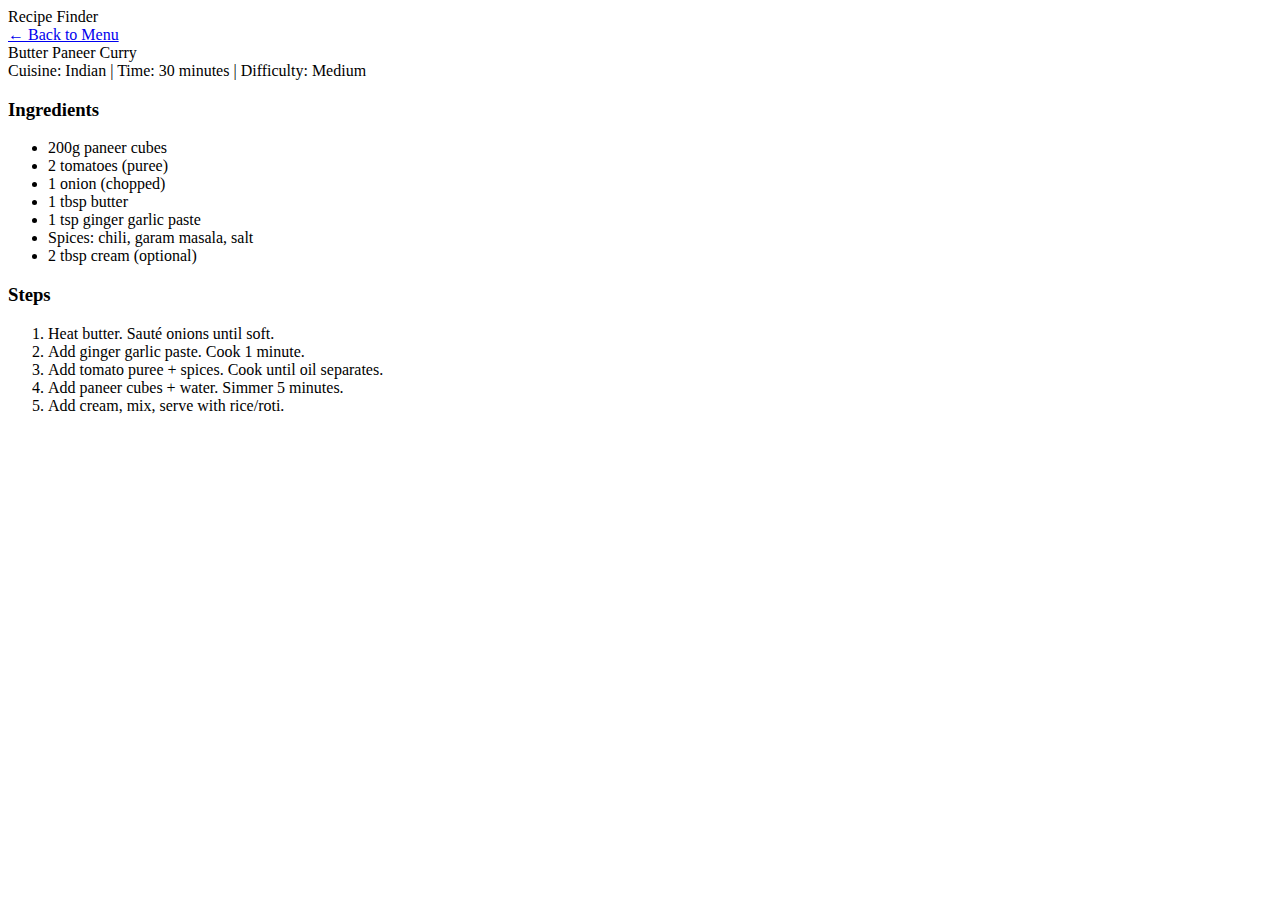
<file: butter-paneer-curry.html>
<!DOCTYPE html>
<html lang="en">
<head>
  <meta charset="UTF-8" />
  <title>Butter Paneer Curry - Recipe Finder</title>
  <meta name="viewport" content="width=device-width, initial-scale=1.0" />
  <link rel="stylesheet" href="C:\Users\DELL\OneDrive\Desktop\Recipe Finder Final\front end files\style.css">
</head>
<body>
  <header class="navbar">
    <div class="container nav-inner">
      <div class="brand-title">Recipe Finder</div>
      <nav class="nav-links">
        <a class="back-link" href="C:\Users\DELL\OneDrive\Desktop\Recipe Finder Final\front end files\index.html">← Back to Menu</a>
      </nav>
    </div>
  </header>

  <main class="recipe-page">
    <div class="container">
      <div class="recipe-shell">
        <div class="recipe-title">Butter Paneer Curry</div>
        <div class="recipe-sub">Cuisine: Indian | Time: 30 minutes | Difficulty: Medium</div>

        <div class="recipe-grid">
          <div class="recipe-box">
            <h3>Ingredients</h3>
            <ul>
              <li>200g paneer cubes</li>
              <li>2 tomatoes (puree)</li>
              <li>1 onion (chopped)</li>
              <li>1 tbsp butter</li>
              <li>1 tsp ginger garlic paste</li>
              <li>Spices: chili, garam masala, salt</li>
              <li>2 tbsp cream (optional)</li>
            </ul>
          </div>

          <div class="recipe-box">
            <h3>Steps</h3>
            <ol>
              <li>Heat butter. Sauté onions until soft.</li>
              <li>Add ginger garlic paste. Cook 1 minute.</li>
              <li>Add tomato puree + spices. Cook until oil separates.</li>
              <li>Add paneer cubes + water. Simmer 5 minutes.</li>
              <li>Add cream, mix, serve with rice/roti.</li>
            </ol>
          </div>
        </div>
      </div>
    </div>
  </main>
</body>
</html>
</file>
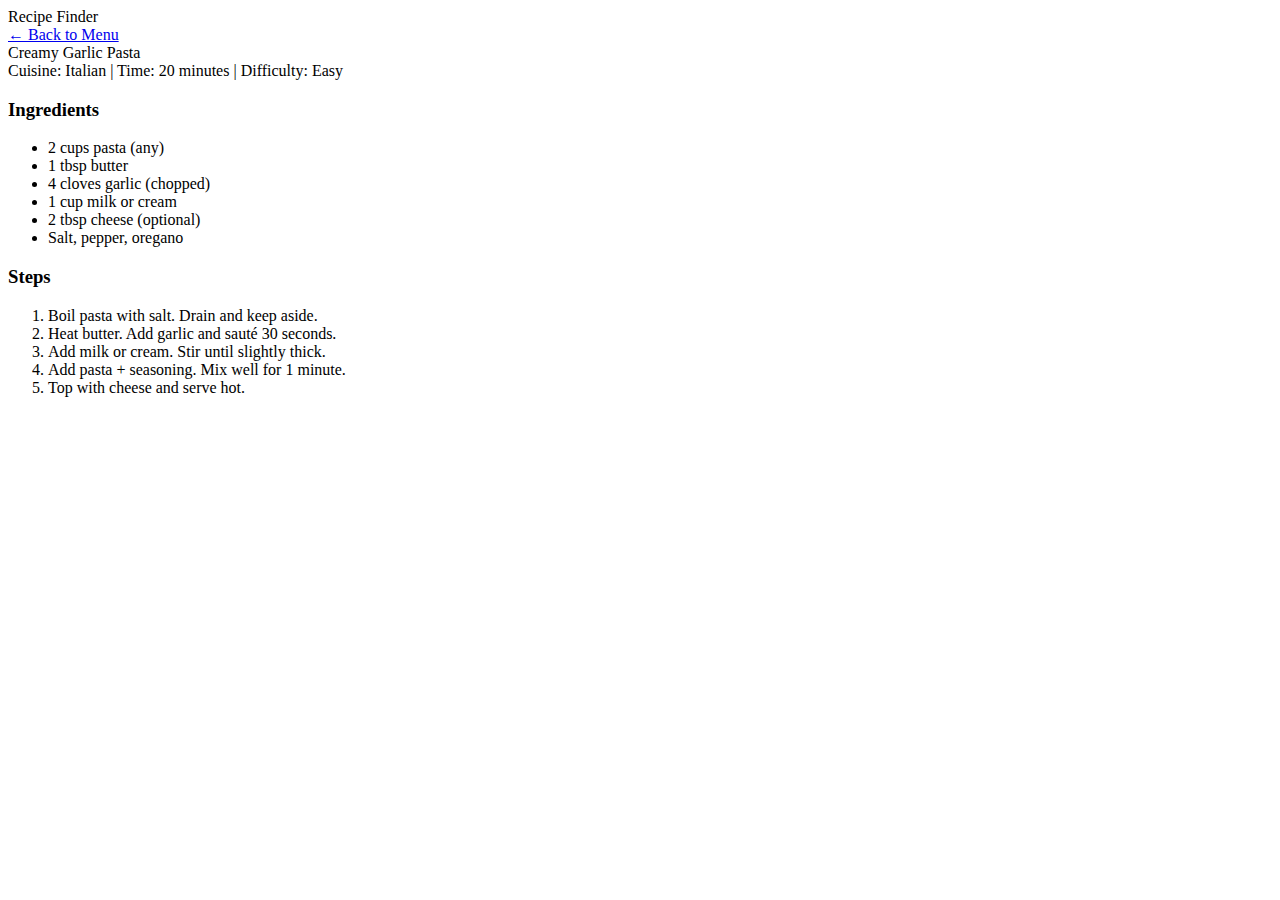
<file: creamy-garlic-pasta.html>
<!DOCTYPE html>
<html lang="en">
<head>
  <meta charset="UTF-8" />
  <title>Creamy Garlic Pasta - Recipe Finder</title>
  <meta name="viewport" content="width=device-width, initial-scale=1.0" />
  <link rel="stylesheet" href="C:\Users\DELL\OneDrive\Desktop\Recipe Finder Final\front end files\style.css">
</head>
<body>
  <header class="navbar">
    <div class="container nav-inner">
      <div class="brand-title">Recipe Finder</div>
      <nav class="nav-links">
        <a class="back-link" href="C:\Users\DELL\OneDrive\Desktop\Recipe Finder Final\front end files\index.html">← Back to Menu</a>
      </nav>
    </div>
  </header>

  <main class="recipe-page">
    <div class="container">
      <div class="recipe-shell">
        <div class="recipe-head">
          <div>
            <div class="recipe-title">Creamy Garlic Pasta</div>
            <div class="recipe-sub">Cuisine: Italian | Time: 20 minutes | Difficulty: Easy</div>
          </div>
        </div>

        <div class="recipe-grid">
          <div class="recipe-box">
            <h3>Ingredients</h3>
            <ul>
              <li>2 cups pasta (any)</li>
              <li>1 tbsp butter</li>
              <li>4 cloves garlic (chopped)</li>
              <li>1 cup milk or cream</li>
              <li>2 tbsp cheese (optional)</li>
              <li>Salt, pepper, oregano</li>
            </ul>
          </div>

          <div class="recipe-box">
            <h3>Steps</h3>
            <ol>
              <li>Boil pasta with salt. Drain and keep aside.</li>
              <li>Heat butter. Add garlic and sauté 30 seconds.</li>
              <li>Add milk or cream. Stir until slightly thick.</li>
              <li>Add pasta + seasoning. Mix well for 1 minute.</li>
              <li>Top with cheese and serve hot.</li>
            </ol>
          </div>
        </div>
      </div>
    </div>
  </main>
</body>
</html>
</file>
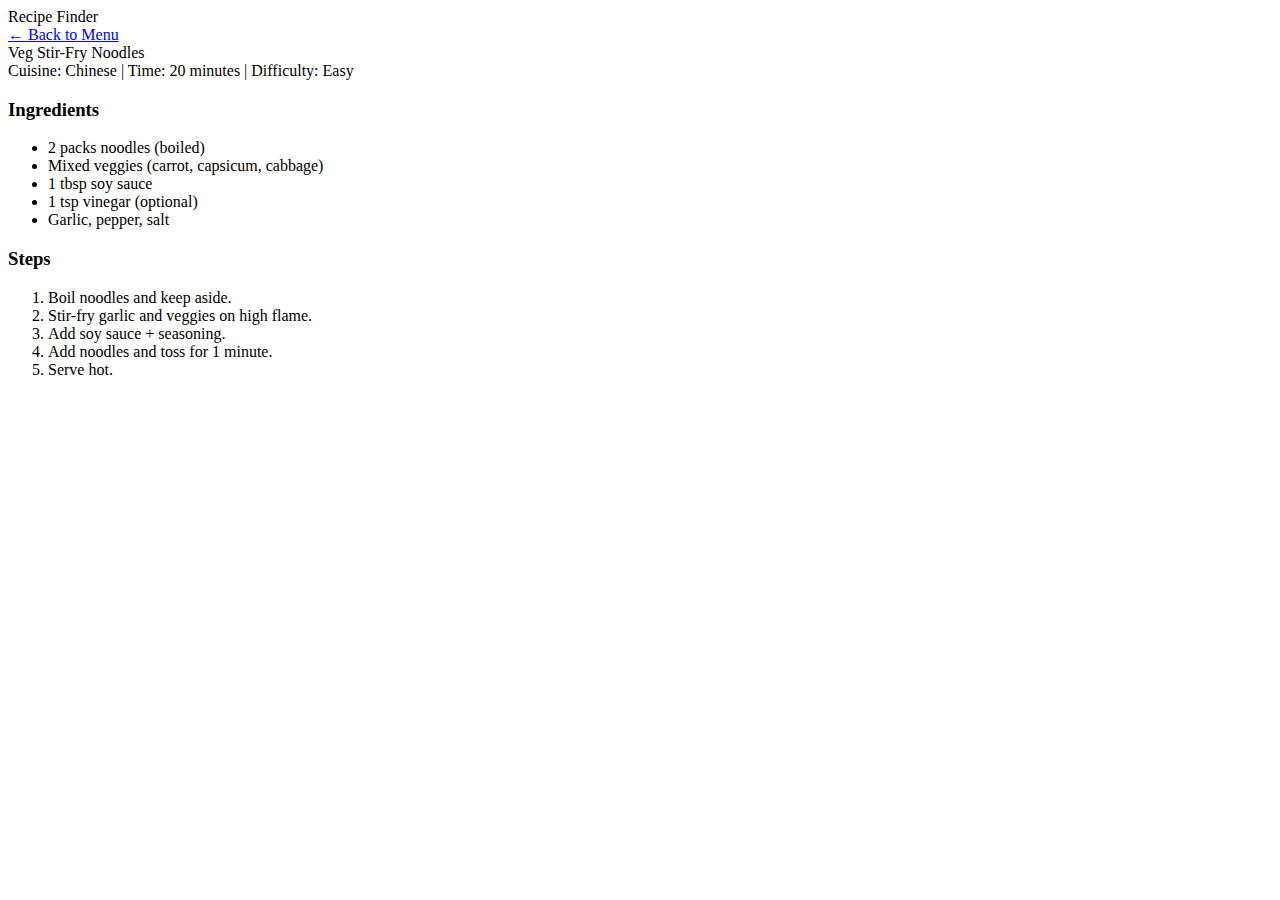
<file: veg-stir-fry-noodles.html>
<!DOCTYPE html>
<html lang="en">
<head>
  <meta charset="UTF-8" />
  <title>Veg Stir-Fry Noodles - Recipe Finder</title>
  <meta name="viewport" content="width=device-width, initial-scale=1.0" />
  <link rel="stylesheet" href="C:\Users\DELL\OneDrive\Desktop\Recipe Finder Final\front end files\style.css">
</head>
<body>
  <header class="navbar">
    <div class="container nav-inner">
      <div class="brand-title">Recipe Finder</div>
      <nav class="nav-links">
        <a class="back-link" href="C:\Users\DELL\OneDrive\Desktop\Recipe Finder Final\front end files\index.html">← Back to Menu</a>
      </nav>
    </div>
  </header>

  <main class="recipe-page">
    <div class="container">
      <div class="recipe-shell">
        <div class="recipe-title">Veg Stir-Fry Noodles</div>
        <div class="recipe-sub">Cuisine: Chinese | Time: 20 minutes | Difficulty: Easy</div>

        <div class="recipe-grid">
          <div class="recipe-box">
            <h3>Ingredients</h3>
            <ul>
              <li>2 packs noodles (boiled)</li>
              <li>Mixed veggies (carrot, capsicum, cabbage)</li>
              <li>1 tbsp soy sauce</li>
              <li>1 tsp vinegar (optional)</li>
              <li>Garlic, pepper, salt</li>
            </ul>
          </div>

          <div class="recipe-box">
            <h3>Steps</h3>
            <ol>
              <li>Boil noodles and keep aside.</li>
              <li>Stir-fry garlic and veggies on high flame.</li>
              <li>Add soy sauce + seasoning.</li>
              <li>Add noodles and toss for 1 minute.</li>
              <li>Serve hot.</li>
            </ol>
          </div>
        </div>
      </div>
    </div>
  </main>
</body>
</html>
</file>
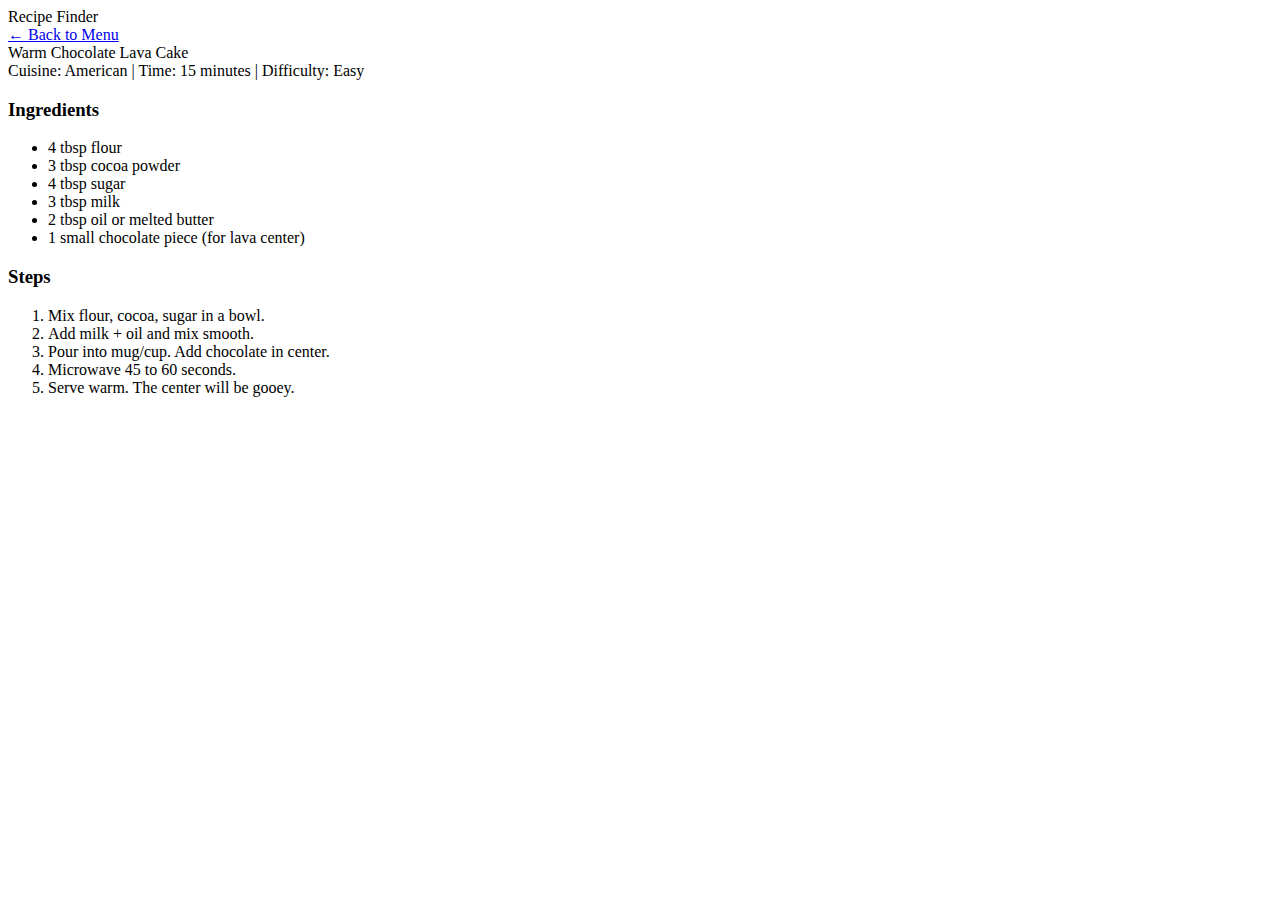
<file: warm-chocolate-lava-cake.html>
<!DOCTYPE html>
<html lang="en">
<head>
  <meta charset="UTF-8" />
  <title>Warm Chocolate Lava Cake - Recipe Finder</title>
  <meta name="viewport" content="width=device-width, initial-scale=1.0" />
  <link rel="stylesheet" href="C:\Users\DELL\OneDrive\Desktop\Recipe Finder Final\front end files\style.css">
</head>
<body>
  <header class="navbar">
    <div class="container nav-inner">
      <div class="brand-title">Recipe Finder</div>
      <nav class="nav-links">
        <a class="back-link" href="C:\Users\DELL\OneDrive\Desktop\Recipe Finder Final\front end files\index.html">← Back to Menu</a>
      </nav>
    </div>
  </header>

  <main class="recipe-page">
    <div class="container">
      <div class="recipe-shell">
        <div class="recipe-title">Warm Chocolate Lava Cake</div>
        <div class="recipe-sub">Cuisine: American | Time: 15 minutes | Difficulty: Easy</div>

        <div class="recipe-grid">
          <div class="recipe-box">
            <h3>Ingredients</h3>
            <ul>
              <li>4 tbsp flour</li>
              <li>3 tbsp cocoa powder</li>
              <li>4 tbsp sugar</li>
              <li>3 tbsp milk</li>
              <li>2 tbsp oil or melted butter</li>
              <li>1 small chocolate piece (for lava center)</li>
            </ul>
          </div>

          <div class="recipe-box">
            <h3>Steps</h3>
            <ol>
              <li>Mix flour, cocoa, sugar in a bowl.</li>
              <li>Add milk + oil and mix smooth.</li>
              <li>Pour into mug/cup. Add chocolate in center.</li>
              <li>Microwave 45 to 60 seconds.</li>
              <li>Serve warm. The center will be gooey.</li>
            </ol>
          </div>
        </div>
      </div>
    </div>
  </main>
</body>
</html>
</file>
